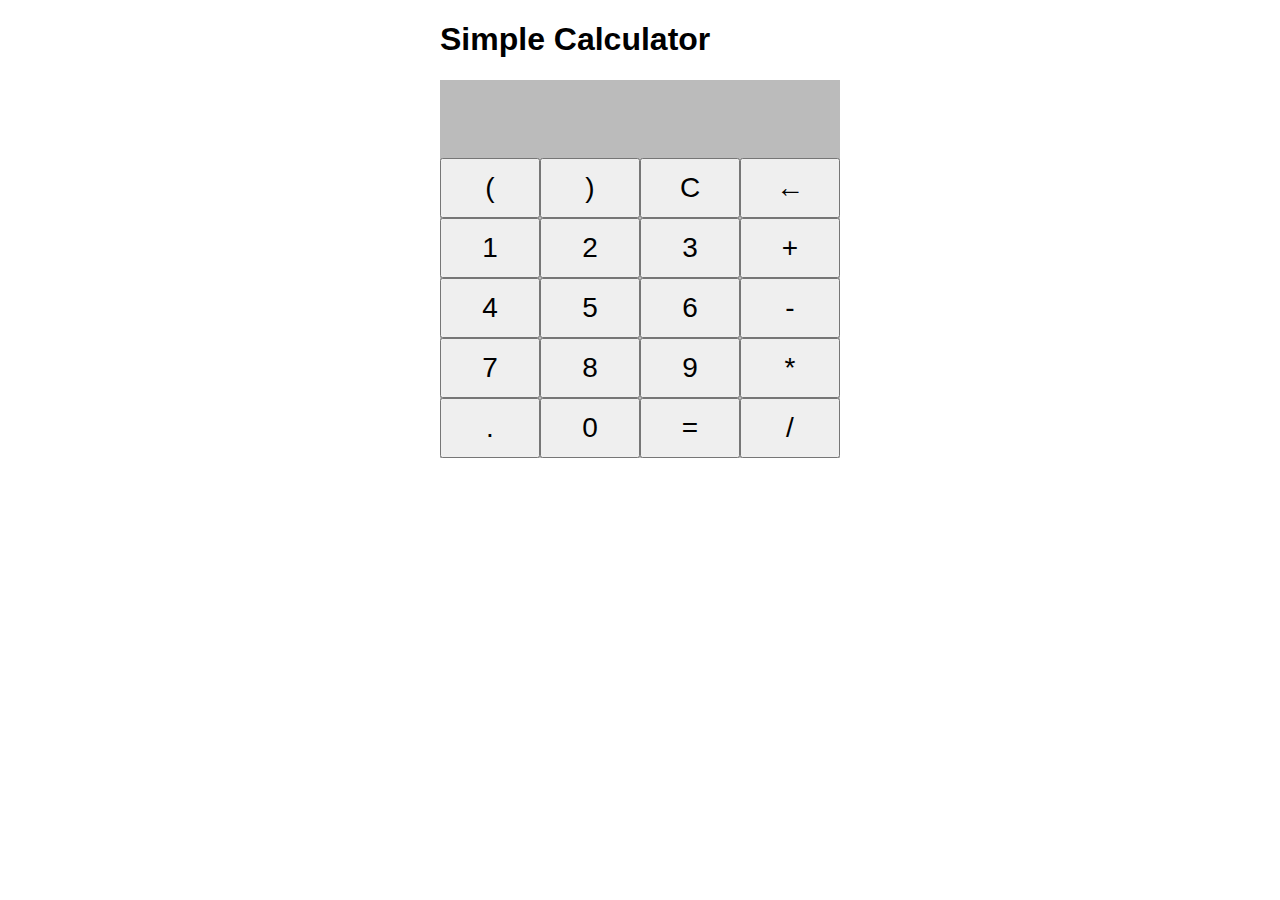
<file: index.html>
<!DOCTYPE html>
<html>
  <head>
    <meta charset="UTF-8">
    <meta name="viewport" content="width=device-width, initial-scale=1">
    <link href="css/style.css" rel="stylesheet" type="text/css">
    <link rel="icon" href="/favicon.ico">
  </head>
  <body>
    <div id="app">
      <img class="center" src="loader.gif" alt="Loading..." />
    </div>
    <script src="js/compiled/main.js" type="text/javascript"></script>
    <script>calculator_reagent.core.init();</script>
  </body>
</html>
</file>
<file: css/style.css>
body {
  margin: 0;
  padding: 0;
  font-family: sans-serif;
}

.center {
  margin: 0;
  position: absolute;
  top: 50%;
  left: 50%;
  -ms-transform: translate(-50%, -50%);
  transform: translate(-50%, -50%);
}

.display {
  height: 60px;
  background-color: #bbb;
  width: 100%;
}

.display p {
  font-size: 40px;
  padding-top: 10px;
  margin: 5px;
}

.calculator-body {
  max-width: 400px;
  margin: auto;
}

.keypad {
  display: block;
  background-color: #bbb;
}

button {
  width: 25%;
  height: 60px;
  font-size: 28px;
}
</file>
